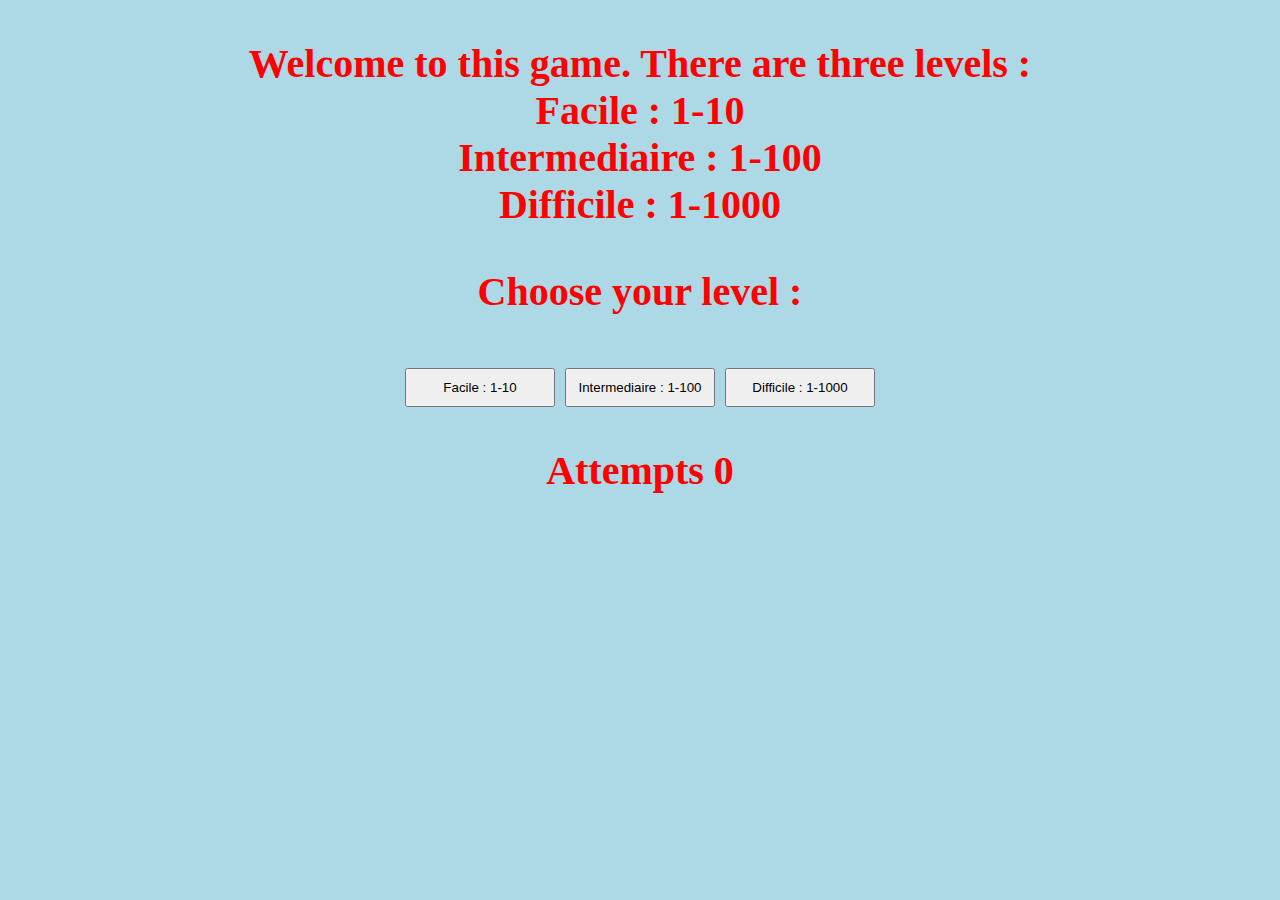
<file: minigame/index.html>
<!DOCTYPE html>
<html lang="en">
<head>
    <meta charset="UTF-8">
    <meta name="mini game" content="un mini jeu de guess">
    <title>Guessing Game</title>
    <link rel="stylesheet" href="minigame.css">
</head>
<body>
    <h1>
        <style>
        h1{
            color: red;
            text-size-adjust: 20px;
        }</style>
        <p>Welcome to this game. There are three levels : 
            <br>Facile : 1-10
            <br>Intermediaire : 1-100
            <br>Difficile : 1-1000
        </p>
        <p>Choose your level : </p>
        <button onclick="guessgame('facile')">Facile : 1-10 </button>
        <button onclick="guessgame('int')">Intermediaire : 1-100 </button>
        <button onclick="guessgame('diff')">Difficile  : 1-1000 </button>
        <p id="feedback"></p>
        <p>Attempts <span id=attempts>0</span></p>
    </h1>
    <script src="minigame.js"></script>
</body>
</html>
</file>
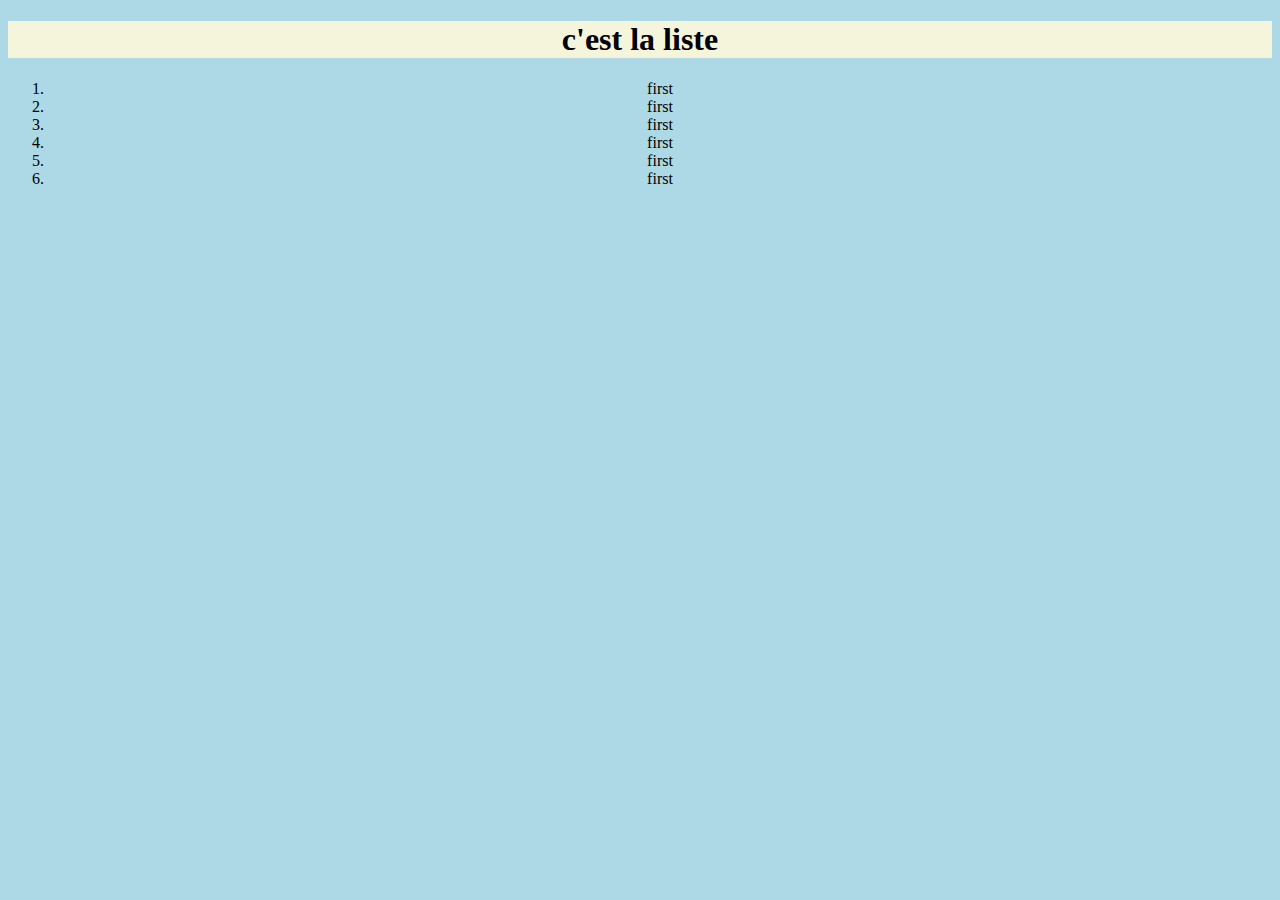
<file: ol/index.html>
﻿<!DOCTYPE html>

<html lang="en" xmlns="http://www.w3.org/1999/xhtml">
<head>
    <meta charset="utf-8" />
    <title>ol list</title>
    <meta name="description" content="C'est une liste qui vous permer a chaque clique sur un element de changer sa couleur aleatoirement">
    <link rel="stylesheet" href="ol.css">

</head>

<body>
    <h1>
        c'est la liste
    </h1>
    <ol id="list">
        <li onclick="changecol(this)">first</li>
        <li onclick="changecol(this)">first</li>
        <li onclick="changecol(this)">first</li>
        <li onclick="changecol(this)">first</li>
        <li onclick="changecol(this)">first</li>
        <li onclick="changecol(this)">first</li>
    </ol>
    <script src="ol.js"></script>
</body>
</html>
</file>
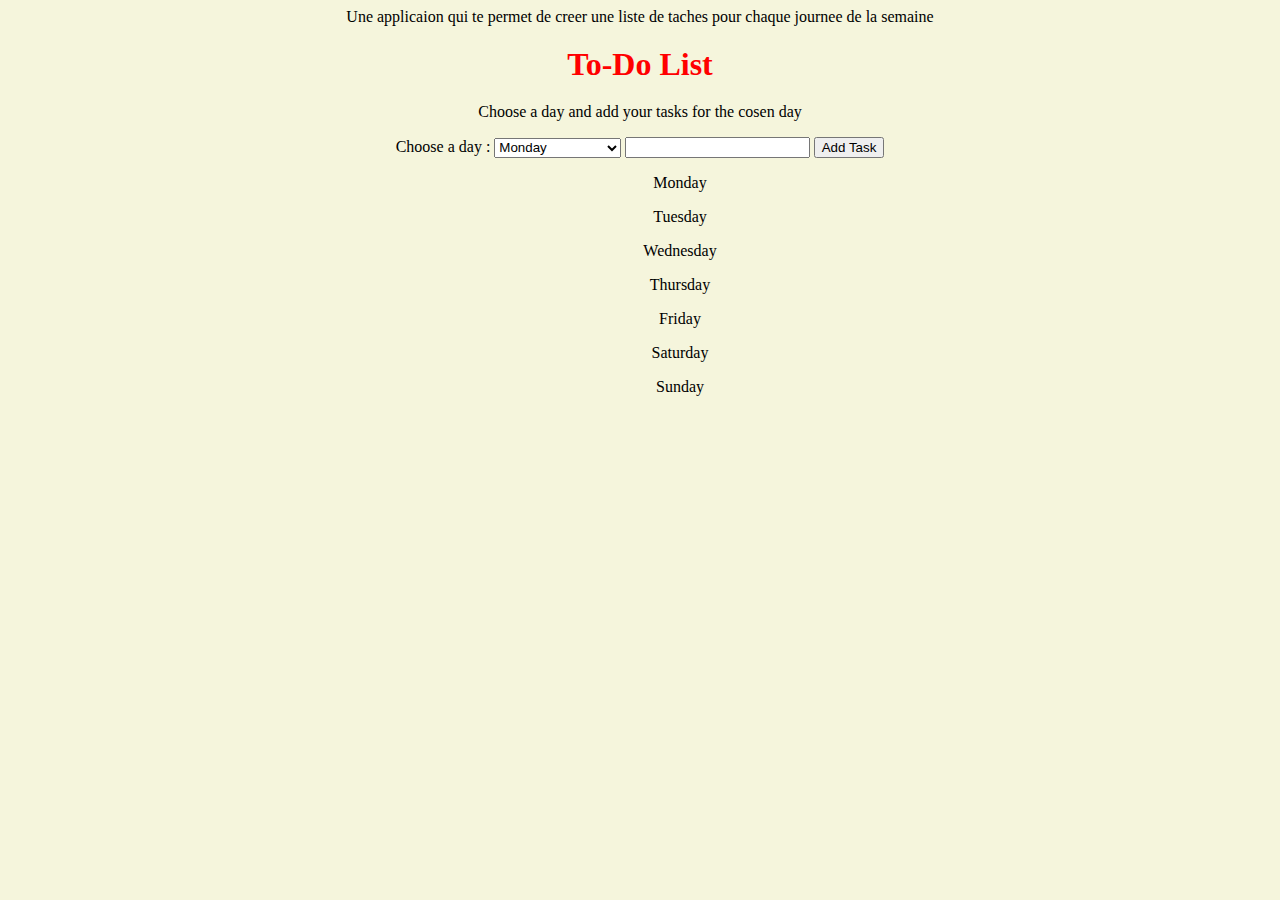
<file: todolist/index.html>
﻿<!DOCTYPE html>
<html lang="en">
<head>
    <meta charset="UTF-8">
    <meta name="viewport" content="width=device-width, initial-scale=1.0">
    <title>To-Do List</title>
    <description> Une applicaion qui te permet de creer une liste de taches pour chaque journee de la semaine</description>
    <link rel="stylesheet" href="todolist.css">

</head>

<body>
    <h1>To-Do List</h1>
    <p>Choose a day and add your tasks for the cosen day</p>
    <label for="days">Choose a day : </label>
    <select id="days" name="days">
        <option value="monday">Monday</option>
        <option value="tuesday">Tuesday</option>
        <option value="wednesday">Wednesday</option>
        <option value="thursday">Thursday</option>
        <option value="friday">Friday</option>
        <option value="saturday">Saturday</option>
        <option value="sunday">Sunday</option>
        <option value="everyday">Everyday</option>
    </select>
    <label for="task">
        <input type="text" id="task" name="task">
        <button onclick="addtask()">Add Task</button>
        <p id="tasks"></p>

    </label>
    <ol id="everyday">
        <ol id="monday">
            <p>Monday</p>

        </ol>
        <ol id="tuesday">
            <p>Tuesday</p>
        </ol>
        <ol id="wednesday">
            <p>Wednesday</p>
        </ol>
        <ol id="thursday">
            <p>Thursday</p>
        </ol>
        <ol id="friday">
            <p>Friday</p>
        </ol>
        <ol id="saturday">
            <p>Saturday</p>
        </ol>
        <ol id="sunday">
            <p>Sunday</p>
        </ol>
    </ol>
    <script src="todolist.js"></script>
</body>
</html>
</file>
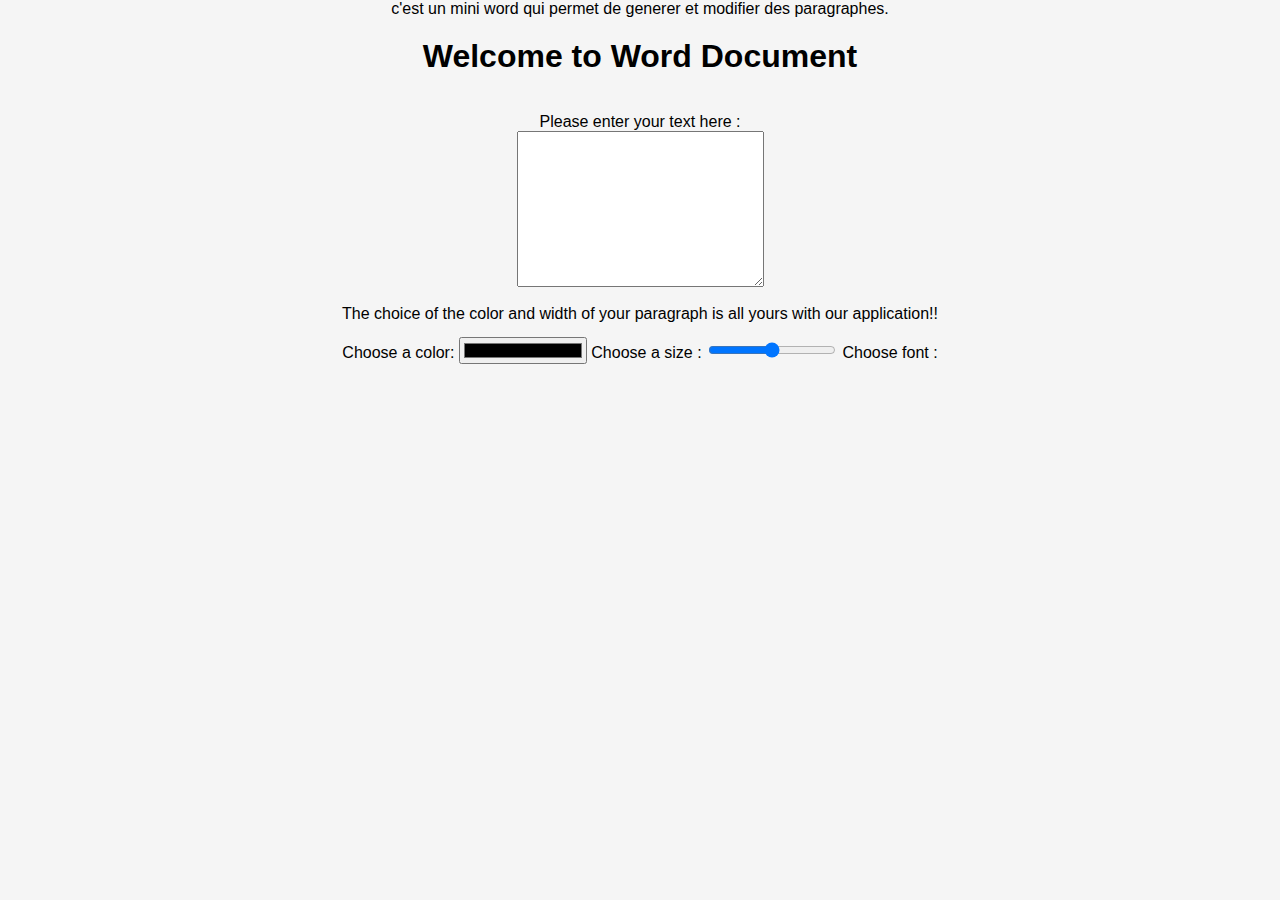
<file: word/index.html>
<!DOCTYPE html>
<html lang="en">
<head>
    <meta charset="UTF-8">
    <meta name="viewport" content="width=device-width, initial-scale=1.0">
    <title>Mini Wordt</title>
    <description>c'est un mini word qui permet de generer et modifier des paragraphes.</description>
    <link rel="stylesheet" href="word.css">
</head>
<body>
    <h1>Welcome to Word Document</h1>

    <br>Please enter your text here :<br>
    <div>
        <textarea name="input text" id="itext" cols="30" rows="10"></textarea>
    </div>
    <p>The choice of the color and width of your paragraph is all yours with our application!!</p>
    <div>
        <label for="color">Choose a color:</label>
        <input type="color" id="color" name="color" oninput="modifytext()">
        <label for="size">Choose a size :</label>
        <input type="range" id="size" name="size" min="10" max="100" oninput="modifytext()">
        <label for="font">Choose font :</label>
      

    </div>
    <script src="word.js"></script>
</body>
</html>
</file>
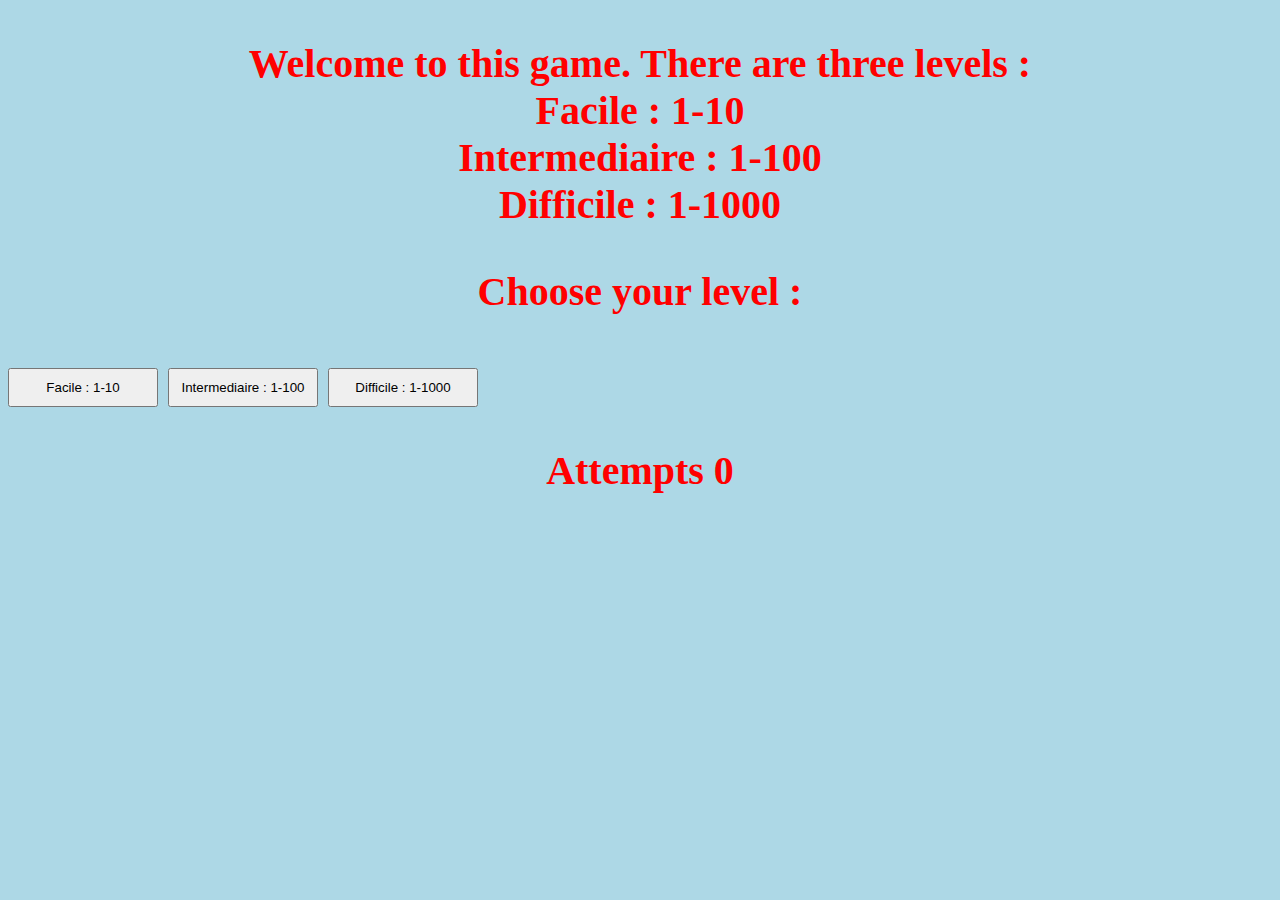
<file: minigame.html>
<!DOCTYPE html>
<html lang="en">
<head>
    <meta charset="UTF-8">
    <meta name="mini game" content="un mini jeu de guess">
    <title>Guessing Game</title>
    <link rel="stylesheet" href="minigame.css">
</head>
<body>
    <h1>
        <style>
        h1{
            color: red;
            text-size-adjust: 20px;
        }</style>
        <p>Welcome to this game. There are three levels : 
            <br>Facile : 1-10
            <br>Intermediaire : 1-100
            <br>Difficile : 1-1000
        </p>
        <p>Choose your level : </p>
        <button onclick="guessgame('facile')">Facile : 1-10 </button>
        <button onclick="guessgame('int')">Intermediaire : 1-100 </button>
        <button onclick="guessgame('diff')">Difficile  : 1-1000 </button>
        <p id="feedback"></p>
        <p>Attempts <span id=attempts></span></p>
    </h1>
    <script src="minigame.js"></script>
</body>
</html>
</file>
<file: minigame/minigame.css>
body{
    background-color: lightblue;
    text-align: center;
    font-size: 20px;
}

button{
    width: 150px;
    padding:10px;
    cursor: pointer;
    position: relative;
}

p{
    font-size:40px;
    text-align: center;
}
</file>
<file: ol/ol.css>
﻿body
{
    text-align:center;
    background-color:lightblue;
}
h1{
    background-color: beige;
}
</file>
<file: todolist/todolist.css>
﻿title {
    color: lightblue;
    text-align: center;
}

body {
    background-color: beige;
    text-align: center;
    color: black;
}

h1 {
    color: red;
    margin: 20px 0;
}

.container {
    display: flex;
    justify-content: center;
    align-items: center;
    height: 100vh;
}

select {
    width: 10%;
    height: 20px;
}

label {
    width: 10%;
    height: 50px;
}
</file>
<file: word/word.css>
body {
    font-family: Arial, sans-serif;
    margin: 0;
    padding: 0;
    background-color: whitesmoke;
    text-align: center;
}

h1{
    color: black;
    margin: 20px 0;
}

p {
    color: black;
    line-height: 1.6;
    margin: 10px 0;
}
input{
    width: 10%;
    hight: 50px;
}
textarea{
    overflow: hidden;
    max-height: 300px;
    max-width: 300px;
}
</file>
<file: minigame.css>
body{
    background-color: lightblue;
    text_align: center;
    font-size: 20px;
}

button{
    width: 150px;
    padding:10px;
    cursor: pointer;
    position: relative;
    
}
p{
    font-size:40px;
    text-align: center;
}
</file>
